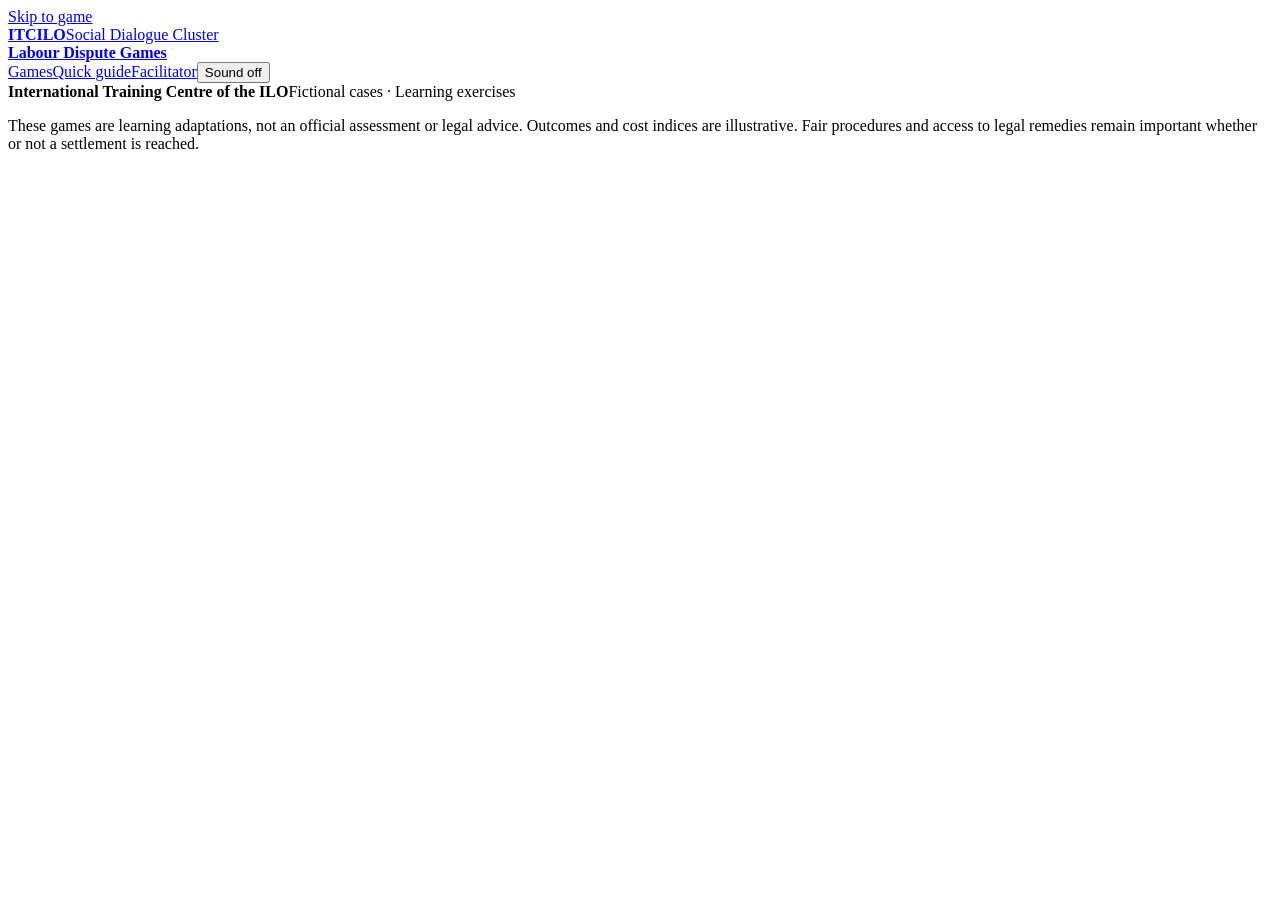
<file: source/ui/shell.html>
<!doctype html>
<html lang="en">
<head>
<meta charset="utf-8"><meta name="viewport" content="width=device-width, initial-scale=1, viewport-fit=cover">
<meta name="theme-color" content="#0b2e55"><meta name="description" content="Two team games for labour dispute resolution training: The Diagnostic and Stop the Escalation. ITCILO Social Dialogue Cluster.">
<title>Labour Dispute Games · ITCILO</title>
<link rel="stylesheet" href="https://fonts.googleapis.com/css2?family=Archivo:wght@500;600;700;800;900&family=IBM+Plex+Mono:wght@400;500;600&family=IBM+Plex+Sans:wght@400;500;600;700&display=swap">
<style>/*__STYLE__*/</style>
</head>
<body>
<a class="skip" href="#main">Skip to game</a>
<header class="site-head"><div class="head-inner"><a href="#hub" class="wordmark" aria-label="ITCILO Labour Dispute Games home"><strong>ITCILO</strong><span>Social Dialogue Cluster<br><b>Labour Dispute Games</b></span></a><nav aria-label="Main navigation"><a href="#hub">Games</a><a href="#guide">Quick guide</a><a href="#facilitator">Facilitator</a><button id="sound" class="icon-btn" aria-pressed="false">Sound off</button></nav></div></header>
<main id="main" tabindex="-1"></main>
<footer class="site-foot"><div><strong>International Training Centre of the ILO</strong><span>Fictional cases · Learning exercises</span></div><p>These games are learning adaptations, not an official assessment or legal advice. Outcomes and cost indices are illustrative. Fair procedures and access to legal remedies remain important whether or not a settlement is reached.</p></footer>
<div id="toast" class="toast" role="status" aria-live="polite"></div>
<dialog id="confirm"><form method="dialog"><h2 id="confirm-title">Confirm</h2><p id="confirm-copy"></p><div class="actions"><button value="cancel" class="btn secondary">Cancel</button><button value="ok" class="btn">Continue</button></div></form></dialog>
<noscript><div class="notice">Enable JavaScript to play the games.</div></noscript>
<script>/*__DATA__*/</script>
<script>/*__ENGINE__*/</script>
<script>/*__APP__*/</script>
</body></html>
</file>
